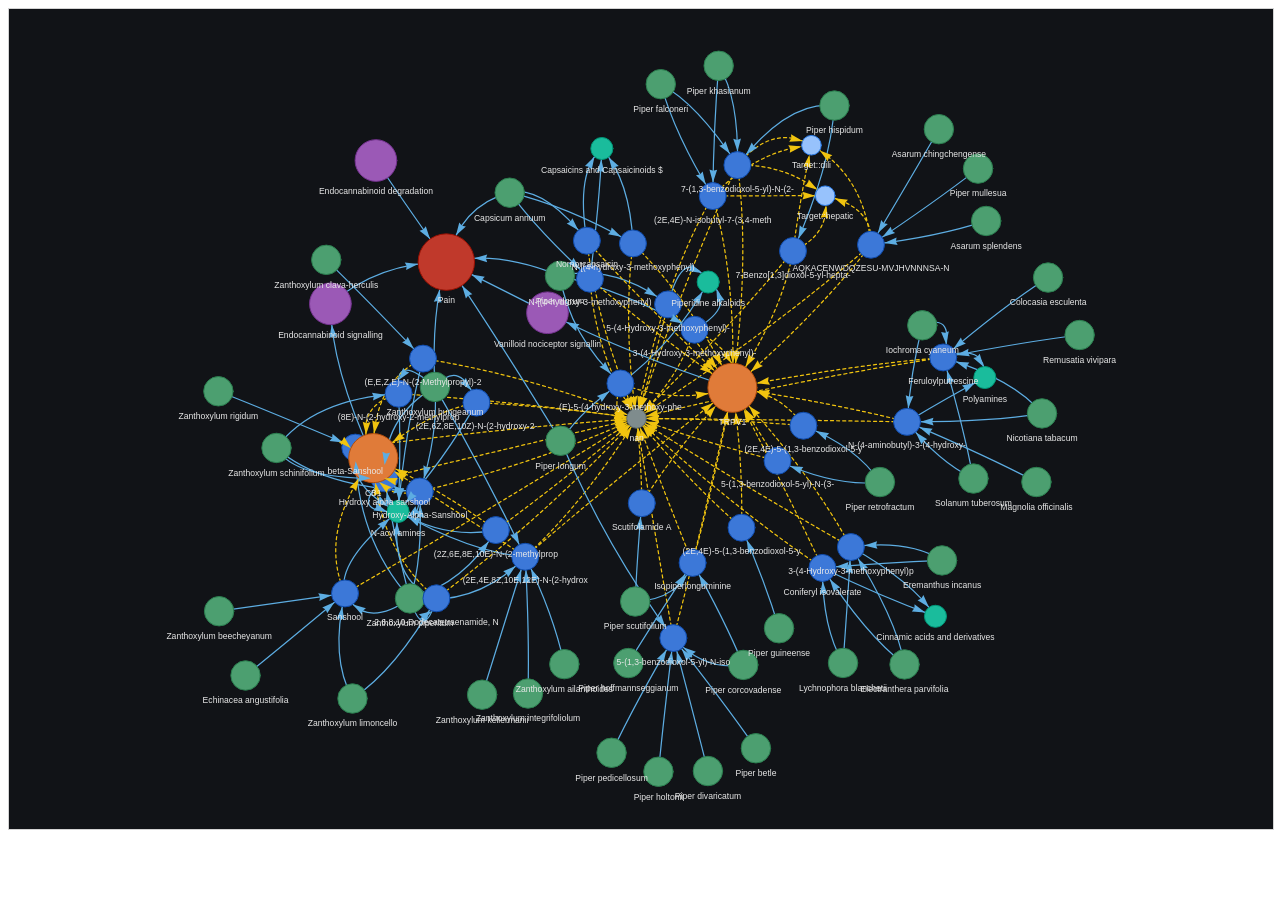
<file: results/knowledge_graph.html>
<html>
    <head>
        <meta charset="utf-8">
        
            <script src="lib/bindings/utils.js"></script>
            <link rel="stylesheet" href="lib/vis-9.1.2/vis-network.css" />
            <script src="lib/vis-9.1.2/vis-network.min.js"></script>
            
        
<center>
<h1></h1>
</center>

<!-- <link rel="stylesheet" href="../node_modules/vis/dist/vis.min.css" type="text/css" />
<script type="text/javascript" src="../node_modules/vis/dist/vis.js"> </script>-->


        <center>
          <h1></h1>
        </center>
        <style type="text/css">

             #mynetwork {
                 width: 100%;
                 height: 820px;
                 background-color: #111317;
                 border: 1px solid lightgray;
                 position: relative;
                 float: left;
             }

             

             

             
        </style>
    </head>


    <body>
        <div class="card" style="width: 100%">
            
            
            <div id="mynetwork" class="card-body"></div>
        </div>

        
        

        <script type="text/javascript">

              // initialize global variables.
              var edges;
              var nodes;
              var allNodes;
              var allEdges;
              var nodeColors;
              var originalNodes;
              var network;
              var container;
              var options, data;
              var filter = {
                  item : '',
                  property : '',
                  value : []
              };

              

              

              // This method is responsible for drawing the graph, returns the drawn network
              function drawGraph() {
                  var container = document.getElementById('mynetwork');

                  

                  // parsing and collecting nodes and edges from the python
                  nodes = new vis.DataSet([{"color": "#4C9F70", "font": {"color": "#e8e8e8"}, "id": "Plant::Zanthoxylum ailanthoides", "label": "Zanthoxylum ailanthoides", "shape": "dot", "size": 24, "title": "Plant: Zanthoxylum ailanthoides"}, {"color": "#3C78D8", "font": {"color": "#e8e8e8"}, "id": "Compound::NKGVHLXBCZYJLO-SNAWJCMRSA-N", "label": "Coniferyl isovalerate", "shape": "dot", "size": 22, "title": "Compound: Coniferyl isovalerate\\nscore=0.940\\ntier=plant_background\\nCOc1cc(/C=C/COC(=O)CC(C)C)ccc1O"}, {"color": "#4C9F70", "font": {"color": "#e8e8e8"}, "id": "Plant::Piper nigrum", "label": "Piper nigrum", "shape": "dot", "size": 24, "title": "Plant: Piper nigrum"}, {"color": "#4C9F70", "font": {"color": "#e8e8e8"}, "id": "Plant::Iochroma cyaneum", "label": "Iochroma cyaneum", "shape": "dot", "size": 24, "title": "Plant: Iochroma cyaneum"}, {"color": null, "font": {"color": "#e8e8e8"}, "id": "Target::dili", "label": "Target::dili", "shape": "dot", "size": 16, "title": ": Target::dili"}, {"color": "#4C9F70", "font": {"color": "#e8e8e8"}, "id": "Plant::Colocasia esculenta", "label": "Colocasia esculenta", "shape": "dot", "size": 24, "title": "Plant: Colocasia esculenta"}, {"color": "#3C78D8", "font": {"color": "#e8e8e8"}, "id": "Compound::VHTQQWCWSZHGTL-UHFFFAOYSA-N", "label": "5-(4-Hydroxy-3-methoxyphenyl)-", "shape": "dot", "size": 22, "title": "Compound: 5-(4-Hydroxy-3-methoxyphenyl)-1-piperidi\\nscore=0.951\\ntier=pain_seed\\nCOc1cc(CCC=CC(=O)N2CCCCC2)ccc1O"}, {"color": "#3C78D8", "font": {"color": "#e8e8e8"}, "id": "Compound::AQKACENWDQZESU-MVJHVNNNSA-N", "label": "AQKACENWDQZESU-MVJHVNNNSA-N", "shape": "dot", "size": 22, "title": "Compound: AQKACENWDQZESU-MVJHVNNNSA-N\\nscore=0.936\\ntier=pain_seed\\nCC(C)CNC(=O)/C=C\\C=C\\CCc1ccc2c(c1)OCO2"}, {"color": "#4C9F70", "font": {"color": "#e8e8e8"}, "id": "Plant::Zanthoxylum piperitum", "label": "Zanthoxylum piperitum", "shape": "dot", "size": 24, "title": "Plant: Zanthoxylum piperitum"}, {"color": "#C0392B", "font": {"color": "#e8e8e8"}, "id": "Disease::Pain", "label": "Pain", "shape": "dot", "size": 46, "title": "Disease: Pain"}, {"color": "#3C78D8", "font": {"color": "#e8e8e8"}, "id": "Compound::AQKACENWDQZESU-UHFFFAOYSA-N", "label": "7-(1,3-benzodioxol-5-yl)-N-(2-", "shape": "dot", "size": 22, "title": "Compound: 7-(1,3-benzodioxol-5-yl)-N-(2-methylprop\\nscore=0.936\\ntier=pain_seed\\nCC(C)CNC(=O)C=CC=CCCc1ccc2c(c1)OCO2"}, {"color": "#1ABC9C", "font": {"color": "#e8e8e8"}, "id": "ChemicalClass::Piperidine alkaloids", "label": "Piperidine alkaloids", "shape": "dot", "size": 18, "title": "ChemicalClass: Piperidine alkaloids"}, {"color": "#4C9F70", "font": {"color": "#e8e8e8"}, "id": "Plant::Zanthoxylum rigidum", "label": "Zanthoxylum rigidum", "shape": "dot", "size": 24, "title": "Plant: Zanthoxylum rigidum"}, {"color": "#4C9F70", "font": {"color": "#e8e8e8"}, "id": "Plant::Piper holtonii", "label": "Piper holtonii", "shape": "dot", "size": 24, "title": "Plant: Piper holtonii"}, {"color": "#1ABC9C", "font": {"color": "#e8e8e8"}, "id": "ChemicalClass::Capsaicins and Capsaicinoids $ Phenylalanine-derived alkaloids", "label": "Capsaicins and Capsaicinoids $", "shape": "dot", "size": 18, "title": "ChemicalClass: Capsaicins and Capsaicinoids $ Phenylalanine-derived alkaloids"}, {"color": "#3C78D8", "font": {"color": "#e8e8e8"}, "id": "Compound::AELCSTBSEIVBBX-HINGSUDXSA-N", "label": "(2E,4E)-5-(1,3-benzodioxol-5-y", "shape": "dot", "size": 22, "title": "Compound: (2E,4E)-5-(1,3-benzodioxol-5-yl)-N-[(2S)\\nscore=0.949\\ntier=pain_seed\\nCC[C@H](C)NC(=O)/C=C/C=C/c1ccc2c(c1)OCO2"}, {"color": "#3C78D8", "font": {"color": "#e8e8e8"}, "id": "Compound::USDFAFZPUOHPKV-UHFFFAOYSA-N", "label": "5-(1,3-benzodioxol-5-yl)-N-(3-", "shape": "dot", "size": 22, "title": "Compound: 5-(1,3-benzodioxol-5-yl)-N-(3-methylbuty\\nscore=0.935\\ntier=pain_seed\\nCC(C)CCNC(=O)C=CC=Cc1ccc2c(c1)OCO2"}, {"color": "#3C78D8", "font": {"color": "#e8e8e8"}, "id": "Compound::AQKACENWDQZESU-XYMCEGRYSA-N", "label": "7-Benzo[1,3]dioxol-5-yl-hepta-", "shape": "dot", "size": 22, "title": "Compound: 7-Benzo[1,3]dioxol-5-yl-hepta-2,4-dienoi\\nscore=0.936\\ntier=pain_seed\\nCC(C)CNC(=O)/C=C\\C=C/CCc1ccc2c(c1)OCO2"}, {"color": "#4C9F70", "font": {"color": "#e8e8e8"}, "id": "Plant::Zanthoxylum bungeanum", "label": "Zanthoxylum bungeanum", "shape": "dot", "size": 24, "title": "Plant: Zanthoxylum bungeanum"}, {"color": "#4C9F70", "font": {"color": "#e8e8e8"}, "id": "Plant::Solanum tuberosum", "label": "Solanum tuberosum", "shape": "dot", "size": 24, "title": "Plant: Solanum tuberosum"}, {"color": "#4C9F70", "font": {"color": "#e8e8e8"}, "id": "Plant::Piper hispidum", "label": "Piper hispidum", "shape": "dot", "size": 24, "title": "Plant: Piper hispidum"}, {"color": "#4C9F70", "font": {"color": "#e8e8e8"}, "id": "Plant::Capsicum annuum", "label": "Capsicum annuum", "shape": "dot", "size": 24, "title": "Plant: Capsicum annuum"}, {"color": "#3C78D8", "font": {"color": "#e8e8e8"}, "id": "Compound::SBXYHCVXUCYYJT-UMYNZBAMSA-N", "label": "beta-Sanshool", "shape": "dot", "size": 22, "title": "Compound: beta-Sanshool\\nscore=0.952\\ntier=pain_seed\\nC/C=C/C=C/C=C/CC/C=C/C(=O)NCC(C)C"}, {"color": "#7F8C8D", "font": {"color": "#e8e8e8"}, "id": "SafetyFlag::nan", "label": "nan", "shape": "dot", "size": 16, "title": "SafetyFlag: nan"}, {"color": "#3C78D8", "font": {"color": "#e8e8e8"}, "id": "Compound::SFUVCMKSYKHYLD-FNORWQNLSA-N", "label": "Feruloylputrescine", "shape": "dot", "size": 22, "title": "Compound: Feruloylputrescine\\nscore=0.969\\ntier=plant_background\\nCOc1cc(/C=C/C(=O)NCCCCN)ccc1O"}, {"color": "#3C78D8", "font": {"color": "#e8e8e8"}, "id": "Compound::VHTQQWCWSZHGTL-XBXARRHUSA-N", "label": "(E)-5-(4-hydroxy-3-methoxy-phe", "shape": "dot", "size": 22, "title": "Compound: (E)-5-(4-hydroxy-3-methoxy-phenyl)-1-(1-\\nscore=0.951\\ntier=pain_seed\\nCOc1cc(CC/C=C/C(=O)N2CCCCC2)ccc1O"}, {"color": "#4C9F70", "font": {"color": "#e8e8e8"}, "id": "Plant::Piper divaricatum", "label": "Piper divaricatum", "shape": "dot", "size": 24, "title": "Plant: Piper divaricatum"}, {"color": "#4C9F70", "font": {"color": "#e8e8e8"}, "id": "Plant::Lychnophora blanchetii", "label": "Lychnophora blanchetii", "shape": "dot", "size": 24, "title": "Plant: Lychnophora blanchetii"}, {"color": null, "font": {"color": "#e8e8e8"}, "id": "Target::hepatic", "label": "Target::hepatic", "shape": "dot", "size": 16, "title": ": Target::hepatic"}, {"color": "#9B59B6", "font": {"color": "#e8e8e8"}, "id": "Pathway::Endocannabinoid signalling", "label": "Endocannabinoid signalling", "shape": "dot", "size": 34, "title": "Pathway: Endocannabinoid signalling"}, {"color": "#3C78D8", "font": {"color": "#e8e8e8"}, "id": "Compound::WHAAPCGHVWVUEX-GLIMQPGKSA-N", "label": "Isopiperlonguminine", "shape": "dot", "size": 22, "title": "Compound: Isopiperlonguminine\\nscore=0.951\\ntier=pain_seed\\nCC(C)CNC(=O)/C=C\\C=C/c1ccc2c(c1)OCO2"}, {"color": "#3C78D8", "font": {"color": "#e8e8e8"}, "id": "Compound::LHFKHAVGGJJQFF-UEOYEZOQSA-N", "label": "Hydroxy-Alpha-Sanshool", "shape": "dot", "size": 22, "title": "Compound: Hydroxy-Alpha-Sanshool\\nscore=0.990\\ntier=pain_seed\\nC/C=C/C=C/C=C\\CC/C=C/C(=O)NCC(C)(C)O"}, {"color": "#3C78D8", "font": {"color": "#e8e8e8"}, "id": "Compound::SBXYHCVXUCYYJT-VJDFNWHISA-N", "label": "(2Z,6E,8E,10E)-N-(2-methylprop", "shape": "dot", "size": 22, "title": "Compound: (2Z,6E,8E,10E)-N-(2-methylpropyl)dodeca-\\nscore=0.952\\ntier=pain_seed\\nC/C=C/C=C/C=C/CC/C=C\\C(=O)NCC(C)C"}, {"color": "#4C9F70", "font": {"color": "#e8e8e8"}, "id": "Plant::Echinacea angustifolia", "label": "Echinacea angustifolia", "shape": "dot", "size": 24, "title": "Plant: Echinacea angustifolia"}, {"color": "#4C9F70", "font": {"color": "#e8e8e8"}, "id": "Plant::Zanthoxylum integrifoliolum", "label": "Zanthoxylum integrifoliolum", "shape": "dot", "size": 24, "title": "Plant: Zanthoxylum integrifoliolum"}, {"color": "#3C78D8", "font": {"color": "#e8e8e8"}, "id": "Compound::LHFKHAVGGJJQFF-UHFFFAOYSA-N", "label": "Hydroxy alpha sanshool", "shape": "dot", "size": 22, "title": "Compound: Hydroxy alpha sanshool\\nscore=0.990\\ntier=pain_seed\\nCC=CC=CC=CCCC=CC(=O)NCC(C)(C)O"}, {"color": "#9B59B6", "font": {"color": "#e8e8e8"}, "id": "Pathway::Vanilloid nociceptor signalling", "label": "Vanilloid nociceptor signallin", "shape": "dot", "size": 34, "title": "Pathway: Vanilloid nociceptor signalling"}, {"color": "#4C9F70", "font": {"color": "#e8e8e8"}, "id": "Plant::Piper guineense", "label": "Piper guineense", "shape": "dot", "size": 24, "title": "Plant: Piper guineense"}, {"color": "#4C9F70", "font": {"color": "#e8e8e8"}, "id": "Plant::Piper hoffmannseggianum", "label": "Piper hoffmannseggianum", "shape": "dot", "size": 24, "title": "Plant: Piper hoffmannseggianum"}, {"color": "#4C9F70", "font": {"color": "#e8e8e8"}, "id": "Plant::Piper mullesua", "label": "Piper mullesua", "shape": "dot", "size": 24, "title": "Plant: Piper mullesua"}, {"color": "#3C78D8", "font": {"color": "#e8e8e8"}, "id": "Compound::UTTHCQMKBGTYNK-UHFFFAOYSA-N", "label": "N-[(4-hydroxy-3-methoxyphenyl)", "shape": "dot", "size": 22, "title": "Compound: N-[(4-hydroxy-3-methoxyphenyl)methyl]-6-\\nscore=0.968\\ntier=pain_seed\\nCOc1cc(CNC(=O)CCC=CC(C)C)ccc1O"}, {"color": "#3C78D8", "font": {"color": "#e8e8e8"}, "id": "Compound::HSNHZGKSAZOEPE-UHFFFAOYSA-N", "label": "3-(4-Hydroxy-3-methoxyphenyl)-", "shape": "dot", "size": 22, "title": "Compound: 3-(4-Hydroxy-3-methoxyphenyl)-1-(piperid\\nscore=0.967\\ntier=pain_seed\\nCOc1cc(C=CC(=O)N2CCCCC2)ccc1O"}, {"color": "#3C78D8", "font": {"color": "#e8e8e8"}, "id": "Compound::SBXYHCVXUCYYJT-UEOYEZOQSA-N", "label": "Sanshool", "shape": "dot", "size": 22, "title": "Compound: Sanshool\\nscore=0.952\\ntier=pain_seed\\nC/C=C/C=C/C=C\\CC/C=C/C(=O)NCC(C)C"}, {"color": "#3C78D8", "font": {"color": "#e8e8e8"}, "id": "Compound::SBXYHCVXUCYYJT-UHFFFAOYSA-N", "label": "2,6,8,10-Dodecatetraenamide, N", "shape": "dot", "size": 22, "title": "Compound: 2,6,8,10-Dodecatetraenamide, N-(2-methyl\\nscore=0.952\\ntier=pain_seed\\nCC=CC=CC=CCCC=CC(=O)NCC(C)C"}, {"color": "#4C9F70", "font": {"color": "#e8e8e8"}, "id": "Plant::Zanthoxylum limoncello", "label": "Zanthoxylum limoncello", "shape": "dot", "size": 24, "title": "Plant: Zanthoxylum limoncello"}, {"color": "#4C9F70", "font": {"color": "#e8e8e8"}, "id": "Plant::Asarum splendens", "label": "Asarum splendens", "shape": "dot", "size": 24, "title": "Plant: Asarum splendens"}, {"color": "#4C9F70", "font": {"color": "#e8e8e8"}, "id": "Plant::Piper pedicellosum", "label": "Piper pedicellosum", "shape": "dot", "size": 24, "title": "Plant: Piper pedicellosum"}, {"color": "#4C9F70", "font": {"color": "#e8e8e8"}, "id": "Plant::Eremanthus incanus", "label": "Eremanthus incanus", "shape": "dot", "size": 24, "title": "Plant: Eremanthus incanus"}, {"color": "#4C9F70", "font": {"color": "#e8e8e8"}, "id": "Plant::Piper corcovadense", "label": "Piper corcovadense", "shape": "dot", "size": 24, "title": "Plant: Piper corcovadense"}, {"color": "#4C9F70", "font": {"color": "#e8e8e8"}, "id": "Plant::Asarum chingchengense", "label": "Asarum chingchengense", "shape": "dot", "size": 24, "title": "Plant: Asarum chingchengense"}, {"color": "#3C78D8", "font": {"color": "#e8e8e8"}, "id": "Compound::WHAAPCGHVWVUEX-UHFFFAOYSA-N", "label": "5-(1,3-benzodioxol-5-yl)-N-iso", "shape": "dot", "size": 22, "title": "Compound: 5-(1,3-benzodioxol-5-yl)-N-isobutyl-pent\\nscore=0.951\\ntier=pain_seed\\nCC(C)CNC(=O)C=CC=Cc1ccc2c(c1)OCO2"}, {"color": "#4C9F70", "font": {"color": "#e8e8e8"}, "id": "Plant::Electranthera parvifolia", "label": "Electranthera parvifolia", "shape": "dot", "size": 24, "title": "Plant: Electranthera parvifolia"}, {"color": "#1ABC9C", "font": {"color": "#e8e8e8"}, "id": "ChemicalClass::Cinnamic acids and derivatives", "label": "Cinnamic acids and derivatives", "shape": "dot", "size": 18, "title": "ChemicalClass: Cinnamic acids and derivatives"}, {"color": "#4C9F70", "font": {"color": "#e8e8e8"}, "id": "Plant::Nicotiana tabacum", "label": "Nicotiana tabacum", "shape": "dot", "size": 24, "title": "Plant: Nicotiana tabacum"}, {"color": "#4C9F70", "font": {"color": "#e8e8e8"}, "id": "Plant::Zanthoxylum beecheyanum", "label": "Zanthoxylum beecheyanum", "shape": "dot", "size": 24, "title": "Plant: Zanthoxylum beecheyanum"}, {"color": "#4C9F70", "font": {"color": "#e8e8e8"}, "id": "Plant::Magnolia officinalis", "label": "Magnolia officinalis", "shape": "dot", "size": 24, "title": "Plant: Magnolia officinalis"}, {"color": "#3C78D8", "font": {"color": "#e8e8e8"}, "id": "Compound::SBXYHCVXUCYYJT-JRNWQWJGSA-N", "label": "(E,E,Z,E)-N-(2-Methylpropyl)-2", "shape": "dot", "size": 22, "title": "Compound: (E,E,Z,E)-N-(2-Methylpropyl)-2,6,8,10-do\\nscore=0.952\\ntier=pain_seed\\nC\\C=C/C=C/C=C\\CC/C=C/C(=O)NCC(C)C"}, {"color": "#3C78D8", "font": {"color": "#e8e8e8"}, "id": "Compound::BHHBIFKHVGSQFJ-JDXPBYPHSA-N", "label": "(2E,4E,8Z,10E,12E)-N-(2-hydrox", "shape": "dot", "size": 22, "title": "Compound: (2E,4E,8Z,10E,12E)-N-(2-hydroxypropan-2-\\nscore=0.966\\ntier=pain_seed\\nC/C=C/C=C/C=C\\CC/C=C/C=C/C(=O)NC(C)(C)O"}, {"color": "#3C78D8", "font": {"color": "#e8e8e8"}, "id": "Compound::USDFAFZPUOHPKV-GGWOSOGESA-N", "label": "(2E,4E)-5-(1,3-benzodioxol-5-y", "shape": "dot", "size": 22, "title": "Compound: (2E,4E)-5-(1,3-benzodioxol-5-yl)-N-(3-me\\nscore=0.935\\ntier=pain_seed\\nCC(C)CCNC(=O)/C=C/C=C/c1ccc2c(c1)OCO2"}, {"color": "#3C78D8", "font": {"color": "#e8e8e8"}, "id": "Compound::UTNZMGHHFHHIAY-UHFFFAOYSA-N", "label": "N-[(4-hydroxy-3-methoxyphenyl)", "shape": "dot", "size": 22, "title": "Compound: N-[(4-hydroxy-3-methoxyphenyl)methyl]-7-\\nscore=0.982\\ntier=pain_seed\\nCOc1cc(CNC(=O)CCCC=CC(C)C)ccc1O"}, {"color": "#E07B39", "font": {"color": "#e8e8e8"}, "id": "Target::TRPV1", "label": "TRPV1", "shape": "dot", "size": 40, "title": "Target: TRPV1"}, {"color": "#3C78D8", "font": {"color": "#e8e8e8"}, "id": "Compound::LHFKHAVGGJJQFF-GUXLVXIJSA-N", "label": "(8E)-N-(2-hydroxy-2-methylprop", "shape": "dot", "size": 22, "title": "Compound: (8E)-N-(2-hydroxy-2-methylpropyl)dodeca-\\nscore=0.990\\ntier=pain_seed\\nCC=C/C=C/C=CCCC=CC(=O)NCC(C)(C)O"}, {"color": "#3C78D8", "font": {"color": "#e8e8e8"}, "id": "Compound::NKGVHLXBCZYJLO-UHFFFAOYSA-N", "label": "3-(4-Hydroxy-3-methoxyphenyl)p", "shape": "dot", "size": 22, "title": "Compound: 3-(4-Hydroxy-3-methoxyphenyl)prop-2-enyl\\nscore=0.940\\ntier=plant_background\\nCOc1cc(C=CCOC(=O)CC(C)C)ccc1O"}, {"color": "#1ABC9C", "font": {"color": "#e8e8e8"}, "id": "ChemicalClass::N-acyl amines", "label": "N-acyl amines", "shape": "dot", "size": 18, "title": "ChemicalClass: N-acyl amines"}, {"color": "#3C78D8", "font": {"color": "#e8e8e8"}, "id": "Compound::AQKACENWDQZESU-PBOULFJWSA-N", "label": "(2E,4E)-N-isobutyl-7-(3,4-meth", "shape": "dot", "size": 22, "title": "Compound: (2E,4E)-N-isobutyl-7-(3,4-methylenedioxy\\nscore=0.936\\ntier=pain_seed\\nCC(C)CNC(=O)/C=C/C=C/CCc1ccc2c(c1)OCO2"}, {"color": "#4C9F70", "font": {"color": "#e8e8e8"}, "id": "Plant::Zanthoxylum kellermanii", "label": "Zanthoxylum kellermanii", "shape": "dot", "size": 24, "title": "Plant: Zanthoxylum kellermanii"}, {"color": "#4C9F70", "font": {"color": "#e8e8e8"}, "id": "Plant::Piper retrofractum", "label": "Piper retrofractum", "shape": "dot", "size": 24, "title": "Plant: Piper retrofractum"}, {"color": "#4C9F70", "font": {"color": "#e8e8e8"}, "id": "Plant::Piper scutifolium", "label": "Piper scutifolium", "shape": "dot", "size": 24, "title": "Plant: Piper scutifolium"}, {"color": "#4C9F70", "font": {"color": "#e8e8e8"}, "id": "Plant::Zanthoxylum clava-herculis", "label": "Zanthoxylum clava-herculis", "shape": "dot", "size": 24, "title": "Plant: Zanthoxylum clava-herculis"}, {"color": "#4C9F70", "font": {"color": "#e8e8e8"}, "id": "Plant::Piper falconeri", "label": "Piper falconeri", "shape": "dot", "size": 24, "title": "Plant: Piper falconeri"}, {"color": "#3C78D8", "font": {"color": "#e8e8e8"}, "id": "Compound::UTTHCQMKBGTYNK-GQCTYLIASA-N", "label": "Nornorcapsaicin", "shape": "dot", "size": 22, "title": "Compound: Nornorcapsaicin\\nscore=0.968\\ntier=pain_seed\\nCOc1cc(CNC(=O)CC/C=C/C(C)C)ccc1O"}, {"color": "#3C78D8", "font": {"color": "#e8e8e8"}, "id": "Compound::SFUVCMKSYKHYLD-UHFFFAOYSA-N", "label": "N-(4-aminobutyl)-3-(4-hydroxy-", "shape": "dot", "size": 22, "title": "Compound: N-(4-aminobutyl)-3-(4-hydroxy-3-methoxyp\\nscore=0.969\\ntier=plant_background\\nCOc1cc(C=CC(=O)NCCCCN)ccc1O"}, {"color": "#4C9F70", "font": {"color": "#e8e8e8"}, "id": "Plant::Piper longum", "label": "Piper longum", "shape": "dot", "size": 24, "title": "Plant: Piper longum"}, {"color": "#1ABC9C", "font": {"color": "#e8e8e8"}, "id": "ChemicalClass::Polyamines", "label": "Polyamines", "shape": "dot", "size": 18, "title": "ChemicalClass: Polyamines"}, {"color": "#E07B39", "font": {"color": "#e8e8e8"}, "id": "Target::CB1", "label": "CB1", "shape": "dot", "size": 40, "title": "Target: CB1"}, {"color": "#4C9F70", "font": {"color": "#e8e8e8"}, "id": "Plant::Piper khasianum", "label": "Piper khasianum", "shape": "dot", "size": 24, "title": "Plant: Piper khasianum"}, {"color": "#4C9F70", "font": {"color": "#e8e8e8"}, "id": "Plant::Zanthoxylum schinifolium", "label": "Zanthoxylum schinifolium", "shape": "dot", "size": 24, "title": "Plant: Zanthoxylum schinifolium"}, {"color": "#4C9F70", "font": {"color": "#e8e8e8"}, "id": "Plant::Piper betle", "label": "Piper betle", "shape": "dot", "size": 24, "title": "Plant: Piper betle"}, {"color": "#4C9F70", "font": {"color": "#e8e8e8"}, "id": "Plant::Remusatia vivipara", "label": "Remusatia vivipara", "shape": "dot", "size": 24, "title": "Plant: Remusatia vivipara"}, {"color": "#9B59B6", "font": {"color": "#e8e8e8"}, "id": "Pathway::Endocannabinoid degradation", "label": "Endocannabinoid degradation", "shape": "dot", "size": 34, "title": "Pathway: Endocannabinoid degradation"}, {"color": "#3C78D8", "font": {"color": "#e8e8e8"}, "id": "Compound::LHFKHAVGGJJQFF-JRNWQWJGSA-N", "label": "(2E,6Z,8E,10Z)-N-(2-hydroxy-2-", "shape": "dot", "size": 22, "title": "Compound: (2E,6Z,8E,10Z)-N-(2-hydroxy-2-methylprop\\nscore=0.990\\ntier=pain_seed\\nC\\C=C/C=C/C=C\\CC/C=C/C(=O)NCC(C)(C)O"}, {"color": "#3C78D8", "font": {"color": "#e8e8e8"}, "id": "Compound::WHAAPCGHVWVUEX-CIIODKQPSA-N", "label": "Scutifolamide A", "shape": "dot", "size": 22, "title": "Compound: Scutifolamide A\\nscore=0.951\\ntier=pain_seed\\nCC(C)CNC(=O)/C=C/C=C\\c1ccc2c(c1)OCO2"}]);
                  edges = new vis.DataSet([{"arrows": "to", "color": "#5DADE2", "dashes": false, "from": "Plant::Zanthoxylum ailanthoides", "title": "CONTAINS [literature] doi:10.1016/S0031-9422(96)00683-8", "to": "Compound::BHHBIFKHVGSQFJ-JDXPBYPHSA-N", "width": 2}, {"arrows": "to", "color": "#F1C40F", "dashes": true, "from": "Compound::NKGVHLXBCZYJLO-SNAWJCMRSA-N", "title": "PREDICTED_ACTIVE [predicted] p=0.9824", "to": "Target::TRPV1", "width": 2}, {"arrows": "to", "color": "#5DADE2", "dashes": false, "from": "Compound::NKGVHLXBCZYJLO-SNAWJCMRSA-N", "title": "MEMBER_OF [literature]", "to": "ChemicalClass::Cinnamic acids and derivatives", "width": 2}, {"arrows": "to", "color": "#F1C40F", "dashes": true, "from": "Compound::NKGVHLXBCZYJLO-SNAWJCMRSA-N", "title": "HAS_FLAG [predicted]", "to": "SafetyFlag::nan", "width": 2}, {"arrows": "to", "color": "#5DADE2", "dashes": false, "from": "Plant::Piper nigrum", "title": "CONTAINS [literature] doi:10.1080/00021369.1981.10864574", "to": "Compound::HSNHZGKSAZOEPE-UHFFFAOYSA-N", "width": 2}, {"arrows": "to", "color": "#5DADE2", "dashes": false, "from": "Plant::Piper nigrum", "title": "CONTAINS [literature] doi:10.1016/J.BMCL.2013.01.118", "to": "Compound::VHTQQWCWSZHGTL-XBXARRHUSA-N", "width": 2}, {"arrows": "to", "color": "#5DADE2", "dashes": false, "from": "Plant::Piper nigrum", "title": "CONTAINS [literature] doi:10.1080/00021369.1981.10864574", "to": "Compound::VHTQQWCWSZHGTL-UHFFFAOYSA-N", "width": 2}, {"arrows": "to", "color": "#5DADE2", "dashes": false, "from": "Plant::Piper nigrum", "title": "TRADITIONALLY_USED_FOR [literature]", "to": "Disease::Pain", "width": 2}, {"arrows": "to", "color": "#5DADE2", "dashes": false, "from": "Plant::Iochroma cyaneum", "title": "CONTAINS [literature] doi:10.1016/0031-9422(90)85363-K", "to": "Compound::SFUVCMKSYKHYLD-UHFFFAOYSA-N", "width": 2}, {"arrows": "to", "color": "#5DADE2", "dashes": false, "from": "Plant::Iochroma cyaneum", "title": "CONTAINS [literature] doi:10.1016/0031-9422(80)85057-6", "to": "Compound::SFUVCMKSYKHYLD-FNORWQNLSA-N", "width": 2}, {"arrows": "to", "color": "#5DADE2", "dashes": false, "from": "Plant::Colocasia esculenta", "title": "CONTAINS [literature] doi:10.1016/0031-9422(80)85057-6", "to": "Compound::SFUVCMKSYKHYLD-FNORWQNLSA-N", "width": 2}, {"arrows": "to", "color": "#F1C40F", "dashes": true, "from": "Compound::VHTQQWCWSZHGTL-UHFFFAOYSA-N", "title": "PREDICTED_ACTIVE [predicted] p=0.9905", "to": "Target::TRPV1", "width": 2}, {"arrows": "to", "color": "#5DADE2", "dashes": false, "from": "Compound::VHTQQWCWSZHGTL-UHFFFAOYSA-N", "title": "MEMBER_OF [literature]", "to": "ChemicalClass::Piperidine alkaloids", "width": 2}, {"arrows": "to", "color": "#F1C40F", "dashes": true, "from": "Compound::VHTQQWCWSZHGTL-UHFFFAOYSA-N", "title": "HAS_FLAG [predicted]", "to": "SafetyFlag::nan", "width": 2}, {"arrows": "to", "color": "#F1C40F", "dashes": true, "from": "Compound::AQKACENWDQZESU-MVJHVNNNSA-N", "title": "PREDICTED_ACTIVE [predicted] p=0.9959", "to": "Target::TRPV1", "width": 2}, {"arrows": "to", "color": "#F1C40F", "dashes": true, "from": "Compound::AQKACENWDQZESU-MVJHVNNNSA-N", "title": "PREDICTED_ACTIVE [predicted] p=0.5219", "to": "Target::dili", "width": 2}, {"arrows": "to", "color": "#F1C40F", "dashes": true, "from": "Compound::AQKACENWDQZESU-MVJHVNNNSA-N", "title": "PREDICTED_ACTIVE [predicted] p=0.5219", "to": "Target::hepatic", "width": 2}, {"arrows": "to", "color": "#F1C40F", "dashes": true, "from": "Compound::AQKACENWDQZESU-MVJHVNNNSA-N", "title": "HAS_FLAG [predicted]", "to": "SafetyFlag::nan", "width": 2}, {"arrows": "to", "color": "#5DADE2", "dashes": false, "from": "Plant::Zanthoxylum piperitum", "title": "CONTAINS [literature] doi:10.1016/S0031-9422(96)00683-8", "to": "Compound::LHFKHAVGGJJQFF-UHFFFAOYSA-N", "width": 2}, {"arrows": "to", "color": "#5DADE2", "dashes": false, "from": "Plant::Zanthoxylum piperitum", "title": "CONTAINS [literature] doi:10.1007/S12272-001-1194-5", "to": "Compound::LHFKHAVGGJJQFF-UEOYEZOQSA-N", "width": 2}, {"arrows": "to", "color": "#5DADE2", "dashes": false, "from": "Plant::Zanthoxylum piperitum", "title": "CONTAINS [literature] doi:10.1016/S0031-9422(96)00683-8", "to": "Compound::BHHBIFKHVGSQFJ-JDXPBYPHSA-N", "width": 2}, {"arrows": "to", "color": "#5DADE2", "dashes": false, "from": "Plant::Zanthoxylum piperitum", "title": "CONTAINS [literature] doi:10.1248/YAKUSHI1947.116.12_911", "to": "Compound::SBXYHCVXUCYYJT-VJDFNWHISA-N", "width": 2}, {"arrows": "to", "color": "#5DADE2", "dashes": false, "from": "Plant::Zanthoxylum piperitum", "title": "CONTAINS [literature] doi:10.1002/JHRC.1240090712", "to": "Compound::SBXYHCVXUCYYJT-UMYNZBAMSA-N", "width": 2}, {"arrows": "to", "color": "#5DADE2", "dashes": false, "from": "Plant::Zanthoxylum piperitum", "title": "CONTAINS [literature] doi:10.1016/0031-9422(82)80128-3", "to": "Compound::SBXYHCVXUCYYJT-UEOYEZOQSA-N", "width": 2}, {"arrows": "to", "color": "#5DADE2", "dashes": false, "from": "Plant::Zanthoxylum piperitum", "title": "CONTAINS [literature] doi:10.1055/S-2001-11513", "to": "Compound::SBXYHCVXUCYYJT-UHFFFAOYSA-N", "width": 2}, {"arrows": "to", "color": "#F1C40F", "dashes": true, "from": "Compound::AQKACENWDQZESU-UHFFFAOYSA-N", "title": "PREDICTED_ACTIVE [predicted] p=0.9959", "to": "Target::TRPV1", "width": 2}, {"arrows": "to", "color": "#F1C40F", "dashes": true, "from": "Compound::AQKACENWDQZESU-UHFFFAOYSA-N", "title": "PREDICTED_ACTIVE [predicted] p=0.5219", "to": "Target::dili", "width": 2}, {"arrows": "to", "color": "#F1C40F", "dashes": true, "from": "Compound::AQKACENWDQZESU-UHFFFAOYSA-N", "title": "PREDICTED_ACTIVE [predicted] p=0.5219", "to": "Target::hepatic", "width": 2}, {"arrows": "to", "color": "#F1C40F", "dashes": true, "from": "Compound::AQKACENWDQZESU-UHFFFAOYSA-N", "title": "HAS_FLAG [predicted]", "to": "SafetyFlag::nan", "width": 2}, {"arrows": "to", "color": "#5DADE2", "dashes": false, "from": "Plant::Zanthoxylum rigidum", "title": "CONTAINS [literature] doi:10.1002/JHRC.1240090712", "to": "Compound::SBXYHCVXUCYYJT-UMYNZBAMSA-N", "width": 2}, {"arrows": "to", "color": "#5DADE2", "dashes": false, "from": "Plant::Piper holtonii", "title": "CONTAINS [literature] doi:10.1002/JAT.1311", "to": "Compound::WHAAPCGHVWVUEX-UHFFFAOYSA-N", "width": 2}, {"arrows": "to", "color": "#F1C40F", "dashes": true, "from": "Compound::AELCSTBSEIVBBX-HINGSUDXSA-N", "title": "PREDICTED_ACTIVE [predicted] p=0.9886", "to": "Target::TRPV1", "width": 2}, {"arrows": "to", "color": "#F1C40F", "dashes": true, "from": "Compound::AELCSTBSEIVBBX-HINGSUDXSA-N", "title": "HAS_FLAG [predicted]", "to": "SafetyFlag::nan", "width": 2}, {"arrows": "to", "color": "#F1C40F", "dashes": true, "from": "Compound::USDFAFZPUOHPKV-UHFFFAOYSA-N", "title": "PREDICTED_ACTIVE [predicted] p=0.9843", "to": "Target::TRPV1", "width": 2}, {"arrows": "to", "color": "#F1C40F", "dashes": true, "from": "Compound::USDFAFZPUOHPKV-UHFFFAOYSA-N", "title": "HAS_FLAG [predicted]", "to": "SafetyFlag::nan", "width": 2}, {"arrows": "to", "color": "#F1C40F", "dashes": true, "from": "Compound::AQKACENWDQZESU-XYMCEGRYSA-N", "title": "PREDICTED_ACTIVE [predicted] p=0.9959", "to": "Target::TRPV1", "width": 2}, {"arrows": "to", "color": "#F1C40F", "dashes": true, "from": "Compound::AQKACENWDQZESU-XYMCEGRYSA-N", "title": "PREDICTED_ACTIVE [predicted] p=0.5219", "to": "Target::dili", "width": 2}, {"arrows": "to", "color": "#F1C40F", "dashes": true, "from": "Compound::AQKACENWDQZESU-XYMCEGRYSA-N", "title": "PREDICTED_ACTIVE [predicted] p=0.5219", "to": "Target::hepatic", "width": 2}, {"arrows": "to", "color": "#F1C40F", "dashes": true, "from": "Compound::AQKACENWDQZESU-XYMCEGRYSA-N", "title": "HAS_FLAG [predicted]", "to": "SafetyFlag::nan", "width": 2}, {"arrows": "to", "color": "#5DADE2", "dashes": false, "from": "Plant::Zanthoxylum bungeanum", "title": "CONTAINS [literature] doi:10.1016/S0031-9422(96)00683-8", "to": "Compound::LHFKHAVGGJJQFF-UHFFFAOYSA-N", "width": 2}, {"arrows": "to", "color": "#5DADE2", "dashes": false, "from": "Plant::Zanthoxylum bungeanum", "title": "CONTAINS [literature] doi:10.1007/S12272-001-1194-5", "to": "Compound::LHFKHAVGGJJQFF-UEOYEZOQSA-N", "width": 2}, {"arrows": "to", "color": "#5DADE2", "dashes": false, "from": "Plant::Zanthoxylum bungeanum", "title": "CONTAINS [literature] doi:10.1007/S12272-001-1194-5", "to": "Compound::LHFKHAVGGJJQFF-JRNWQWJGSA-N", "width": 2}, {"arrows": "to", "color": "#5DADE2", "dashes": false, "from": "Plant::Zanthoxylum bungeanum", "title": "CONTAINS [literature] doi:10.1021/JF0728101", "to": "Compound::LHFKHAVGGJJQFF-GUXLVXIJSA-N", "width": 2}, {"arrows": "to", "color": "#5DADE2", "dashes": false, "from": "Plant::Zanthoxylum bungeanum", "title": "CONTAINS [literature] doi:10.1016/S0031-9422(96)00683-8", "to": "Compound::BHHBIFKHVGSQFJ-JDXPBYPHSA-N", "width": 2}, {"arrows": "to", "color": "#5DADE2", "dashes": false, "from": "Plant::Zanthoxylum bungeanum", "title": "TRADITIONALLY_USED_FOR [literature]", "to": "Disease::Pain", "width": 2}, {"arrows": "to", "color": "#5DADE2", "dashes": false, "from": "Plant::Solanum tuberosum", "title": "CONTAINS [literature] doi:10.1016/0031-9422(90)85363-K", "to": "Compound::SFUVCMKSYKHYLD-UHFFFAOYSA-N", "width": 2}, {"arrows": "to", "color": "#5DADE2", "dashes": false, "from": "Plant::Solanum tuberosum", "title": "CONTAINS [literature] doi:10.1016/0031-9422(80)85057-6", "to": "Compound::SFUVCMKSYKHYLD-FNORWQNLSA-N", "width": 2}, {"arrows": "to", "color": "#5DADE2", "dashes": false, "from": "Plant::Piper hispidum", "title": "CONTAINS [literature] doi:10.1016/S0031-9422(00)00226-0", "to": "Compound::AQKACENWDQZESU-UHFFFAOYSA-N", "width": 2}, {"arrows": "to", "color": "#5DADE2", "dashes": false, "from": "Plant::Piper hispidum", "title": "CONTAINS [literature] doi:10.1016/S0031-9422(00)00226-0", "to": "Compound::AQKACENWDQZESU-XYMCEGRYSA-N", "width": 2}, {"arrows": "to", "color": "#5DADE2", "dashes": false, "from": "Plant::Capsicum annuum", "title": "CONTAINS [literature] doi:10.1007/S10600-011-9813-8", "to": "Compound::UTNZMGHHFHHIAY-UHFFFAOYSA-N", "width": 2}, {"arrows": "to", "color": "#5DADE2", "dashes": false, "from": "Plant::Capsicum annuum", "title": "CONTAINS [literature] doi:10.1007/S10600-011-9813-8", "to": "Compound::UTTHCQMKBGTYNK-UHFFFAOYSA-N", "width": 2}, {"arrows": "to", "color": "#5DADE2", "dashes": false, "from": "Plant::Capsicum annuum", "title": "CONTAINS [literature] doi:10.1007/S10600-011-9813-8", "to": "Compound::UTTHCQMKBGTYNK-GQCTYLIASA-N", "width": 2}, {"arrows": "to", "color": "#5DADE2", "dashes": false, "from": "Plant::Capsicum annuum", "title": "TRADITIONALLY_USED_FOR [literature]", "to": "Disease::Pain", "width": 2}, {"arrows": "to", "color": "#F1C40F", "dashes": true, "from": "Compound::SBXYHCVXUCYYJT-UMYNZBAMSA-N", "title": "PREDICTED_ACTIVE [predicted] p=0.9569", "to": "Target::CB1", "width": 2}, {"arrows": "to", "color": "#5DADE2", "dashes": false, "from": "Compound::SBXYHCVXUCYYJT-UMYNZBAMSA-N", "title": "MEMBER_OF [literature]", "to": "ChemicalClass::N-acyl amines", "width": 2}, {"arrows": "to", "color": "#F1C40F", "dashes": true, "from": "Compound::SBXYHCVXUCYYJT-UMYNZBAMSA-N", "title": "HAS_FLAG [predicted]", "to": "SafetyFlag::nan", "width": 2}, {"arrows": "to", "color": "#F1C40F", "dashes": true, "from": "Compound::SFUVCMKSYKHYLD-FNORWQNLSA-N", "title": "PREDICTED_ACTIVE [predicted] p=0.9725", "to": "Target::TRPV1", "width": 2}, {"arrows": "to", "color": "#5DADE2", "dashes": false, "from": "Compound::SFUVCMKSYKHYLD-FNORWQNLSA-N", "title": "MEMBER_OF [literature]", "to": "ChemicalClass::Polyamines", "width": 2}, {"arrows": "to", "color": "#F1C40F", "dashes": true, "from": "Compound::SFUVCMKSYKHYLD-FNORWQNLSA-N", "title": "HAS_FLAG [predicted]", "to": "SafetyFlag::nan", "width": 2}, {"arrows": "to", "color": "#F1C40F", "dashes": true, "from": "Compound::VHTQQWCWSZHGTL-XBXARRHUSA-N", "title": "PREDICTED_ACTIVE [predicted] p=0.9905", "to": "Target::TRPV1", "width": 2}, {"arrows": "to", "color": "#5DADE2", "dashes": false, "from": "Compound::VHTQQWCWSZHGTL-XBXARRHUSA-N", "title": "MEMBER_OF [literature]", "to": "ChemicalClass::Piperidine alkaloids", "width": 2}, {"arrows": "to", "color": "#F1C40F", "dashes": true, "from": "Compound::VHTQQWCWSZHGTL-XBXARRHUSA-N", "title": "HAS_FLAG [predicted]", "to": "SafetyFlag::nan", "width": 2}, {"arrows": "to", "color": "#5DADE2", "dashes": false, "from": "Plant::Piper divaricatum", "title": "CONTAINS [literature] doi:10.1002/JAT.1311", "to": "Compound::WHAAPCGHVWVUEX-UHFFFAOYSA-N", "width": 2}, {"arrows": "to", "color": "#5DADE2", "dashes": false, "from": "Plant::Lychnophora blanchetii", "title": "CONTAINS [literature] doi:10.1002/CBER.19771100209", "to": "Compound::NKGVHLXBCZYJLO-UHFFFAOYSA-N", "width": 2}, {"arrows": "to", "color": "#5DADE2", "dashes": false, "from": "Plant::Lychnophora blanchetii", "title": "CONTAINS [literature] doi:10.1002/CBER.19771100209", "to": "Compound::NKGVHLXBCZYJLO-SNAWJCMRSA-N", "width": 2}, {"arrows": "to", "color": "#5DADE2", "dashes": false, "from": "Pathway::Endocannabinoid signalling", "title": "MODULATES [literature]", "to": "Disease::Pain", "width": 2}, {"arrows": "to", "color": "#F1C40F", "dashes": true, "from": "Compound::WHAAPCGHVWVUEX-GLIMQPGKSA-N", "title": "PREDICTED_ACTIVE [predicted] p=0.9997", "to": "Target::TRPV1", "width": 2}, {"arrows": "to", "color": "#F1C40F", "dashes": true, "from": "Compound::WHAAPCGHVWVUEX-GLIMQPGKSA-N", "title": "HAS_FLAG [predicted]", "to": "SafetyFlag::nan", "width": 2}, {"arrows": "to", "color": "#F1C40F", "dashes": true, "from": "Compound::LHFKHAVGGJJQFF-UEOYEZOQSA-N", "title": "PREDICTED_ACTIVE [predicted] p=0.9913", "to": "Target::CB1", "width": 2}, {"arrows": "to", "color": "#5DADE2", "dashes": false, "from": "Compound::LHFKHAVGGJJQFF-UEOYEZOQSA-N", "title": "MEMBER_OF [literature]", "to": "ChemicalClass::N-acyl amines", "width": 2}, {"arrows": "to", "color": "#F1C40F", "dashes": true, "from": "Compound::LHFKHAVGGJJQFF-UEOYEZOQSA-N", "title": "HAS_FLAG [predicted]", "to": "SafetyFlag::nan", "width": 2}, {"arrows": "to", "color": "#F1C40F", "dashes": true, "from": "Compound::SBXYHCVXUCYYJT-VJDFNWHISA-N", "title": "PREDICTED_ACTIVE [predicted] p=0.9569", "to": "Target::CB1", "width": 2}, {"arrows": "to", "color": "#5DADE2", "dashes": false, "from": "Compound::SBXYHCVXUCYYJT-VJDFNWHISA-N", "title": "MEMBER_OF [literature]", "to": "ChemicalClass::N-acyl amines", "width": 2}, {"arrows": "to", "color": "#F1C40F", "dashes": true, "from": "Compound::SBXYHCVXUCYYJT-VJDFNWHISA-N", "title": "HAS_FLAG [predicted]", "to": "SafetyFlag::nan", "width": 2}, {"arrows": "to", "color": "#5DADE2", "dashes": false, "from": "Plant::Echinacea angustifolia", "title": "CONTAINS [literature] doi:10.1016/0031-9422(82)80128-3", "to": "Compound::SBXYHCVXUCYYJT-UEOYEZOQSA-N", "width": 2}, {"arrows": "to", "color": "#5DADE2", "dashes": false, "from": "Plant::Zanthoxylum integrifoliolum", "title": "CONTAINS [literature] doi:10.1016/S0031-9422(96)00683-8", "to": "Compound::BHHBIFKHVGSQFJ-JDXPBYPHSA-N", "width": 2}, {"arrows": "to", "color": "#F1C40F", "dashes": true, "from": "Compound::LHFKHAVGGJJQFF-UHFFFAOYSA-N", "title": "PREDICTED_ACTIVE [predicted] p=0.9913", "to": "Target::CB1", "width": 2}, {"arrows": "to", "color": "#5DADE2", "dashes": false, "from": "Compound::LHFKHAVGGJJQFF-UHFFFAOYSA-N", "title": "MEMBER_OF [literature]", "to": "ChemicalClass::N-acyl amines", "width": 2}, {"arrows": "to", "color": "#F1C40F", "dashes": true, "from": "Compound::LHFKHAVGGJJQFF-UHFFFAOYSA-N", "title": "HAS_FLAG [predicted]", "to": "SafetyFlag::nan", "width": 2}, {"arrows": "to", "color": "#5DADE2", "dashes": false, "from": "Pathway::Vanilloid nociceptor signalling", "title": "MODULATES [literature]", "to": "Disease::Pain", "width": 2}, {"arrows": "to", "color": "#5DADE2", "dashes": false, "from": "Plant::Piper guineense", "title": "CONTAINS [literature] doi:10.1039/P19740002195", "to": "Compound::AELCSTBSEIVBBX-HINGSUDXSA-N", "width": 2}, {"arrows": "to", "color": "#5DADE2", "dashes": false, "from": "Plant::Piper hoffmannseggianum", "title": "CONTAINS [literature] doi:10.1016/0031-9422(81)80027-1", "to": "Compound::WHAAPCGHVWVUEX-GLIMQPGKSA-N", "width": 2}, {"arrows": "to", "color": "#5DADE2", "dashes": false, "from": "Plant::Piper mullesua", "title": "CONTAINS [literature] doi:10.1016/0031-9422(91)80113-F", "to": "Compound::AQKACENWDQZESU-MVJHVNNNSA-N", "width": 2}, {"arrows": "to", "color": "#F1C40F", "dashes": true, "from": "Compound::UTTHCQMKBGTYNK-UHFFFAOYSA-N", "title": "PREDICTED_ACTIVE [predicted] p=1.0", "to": "Target::TRPV1", "width": 2}, {"arrows": "to", "color": "#5DADE2", "dashes": false, "from": "Compound::UTTHCQMKBGTYNK-UHFFFAOYSA-N", "title": "MEMBER_OF [literature]", "to": "ChemicalClass::Capsaicins and Capsaicinoids $ Phenylalanine-derived alkaloids", "width": 2}, {"arrows": "to", "color": "#F1C40F", "dashes": true, "from": "Compound::UTTHCQMKBGTYNK-UHFFFAOYSA-N", "title": "HAS_FLAG [predicted]", "to": "SafetyFlag::nan", "width": 2}, {"arrows": "to", "color": "#F1C40F", "dashes": true, "from": "Compound::HSNHZGKSAZOEPE-UHFFFAOYSA-N", "title": "PREDICTED_ACTIVE [predicted] p=0.9998", "to": "Target::TRPV1", "width": 2}, {"arrows": "to", "color": "#5DADE2", "dashes": false, "from": "Compound::HSNHZGKSAZOEPE-UHFFFAOYSA-N", "title": "MEMBER_OF [literature]", "to": "ChemicalClass::Piperidine alkaloids", "width": 2}, {"arrows": "to", "color": "#F1C40F", "dashes": true, "from": "Compound::HSNHZGKSAZOEPE-UHFFFAOYSA-N", "title": "HAS_FLAG [predicted]", "to": "SafetyFlag::nan", "width": 2}, {"arrows": "to", "color": "#F1C40F", "dashes": true, "from": "Compound::SBXYHCVXUCYYJT-UEOYEZOQSA-N", "title": "PREDICTED_ACTIVE [predicted] p=0.9569", "to": "Target::CB1", "width": 2}, {"arrows": "to", "color": "#5DADE2", "dashes": false, "from": "Compound::SBXYHCVXUCYYJT-UEOYEZOQSA-N", "title": "MEMBER_OF [literature]", "to": "ChemicalClass::N-acyl amines", "width": 2}, {"arrows": "to", "color": "#F1C40F", "dashes": true, "from": "Compound::SBXYHCVXUCYYJT-UEOYEZOQSA-N", "title": "HAS_FLAG [predicted]", "to": "SafetyFlag::nan", "width": 2}, {"arrows": "to", "color": "#F1C40F", "dashes": true, "from": "Compound::SBXYHCVXUCYYJT-UHFFFAOYSA-N", "title": "PREDICTED_ACTIVE [predicted] p=0.9569", "to": "Target::CB1", "width": 2}, {"arrows": "to", "color": "#5DADE2", "dashes": false, "from": "Compound::SBXYHCVXUCYYJT-UHFFFAOYSA-N", "title": "MEMBER_OF [literature]", "to": "ChemicalClass::N-acyl amines", "width": 2}, {"arrows": "to", "color": "#F1C40F", "dashes": true, "from": "Compound::SBXYHCVXUCYYJT-UHFFFAOYSA-N", "title": "HAS_FLAG [predicted]", "to": "SafetyFlag::nan", "width": 2}, {"arrows": "to", "color": "#5DADE2", "dashes": false, "from": "Plant::Zanthoxylum limoncello", "title": "CONTAINS [literature] doi:10.1016/0031-9422(82)80128-3", "to": "Compound::SBXYHCVXUCYYJT-UEOYEZOQSA-N", "width": 2}, {"arrows": "to", "color": "#5DADE2", "dashes": false, "from": "Plant::Zanthoxylum limoncello", "title": "CONTAINS [literature] doi:10.1055/S-2001-11513", "to": "Compound::SBXYHCVXUCYYJT-UHFFFAOYSA-N", "width": 2}, {"arrows": "to", "color": "#5DADE2", "dashes": false, "from": "Plant::Asarum splendens", "title": "CONTAINS [literature] doi:10.1016/0031-9422(91)80113-F", "to": "Compound::AQKACENWDQZESU-MVJHVNNNSA-N", "width": 2}, {"arrows": "to", "color": "#5DADE2", "dashes": false, "from": "Plant::Piper pedicellosum", "title": "CONTAINS [literature] doi:10.1002/JAT.1311", "to": "Compound::WHAAPCGHVWVUEX-UHFFFAOYSA-N", "width": 2}, {"arrows": "to", "color": "#5DADE2", "dashes": false, "from": "Plant::Eremanthus incanus", "title": "CONTAINS [literature] doi:10.1002/CBER.19771100209", "to": "Compound::NKGVHLXBCZYJLO-UHFFFAOYSA-N", "width": 2}, {"arrows": "to", "color": "#5DADE2", "dashes": false, "from": "Plant::Eremanthus incanus", "title": "CONTAINS [literature] doi:10.1002/CBER.19771100209", "to": "Compound::NKGVHLXBCZYJLO-SNAWJCMRSA-N", "width": 2}, {"arrows": "to", "color": "#5DADE2", "dashes": false, "from": "Plant::Piper corcovadense", "title": "CONTAINS [literature] doi:10.1002/JAT.1311", "to": "Compound::WHAAPCGHVWVUEX-UHFFFAOYSA-N", "width": 2}, {"arrows": "to", "color": "#5DADE2", "dashes": false, "from": "Plant::Piper corcovadense", "title": "CONTAINS [literature] doi:10.1016/0031-9422(81)80027-1", "to": "Compound::WHAAPCGHVWVUEX-GLIMQPGKSA-N", "width": 2}, {"arrows": "to", "color": "#5DADE2", "dashes": false, "from": "Plant::Asarum chingchengense", "title": "CONTAINS [literature] doi:10.1016/0031-9422(91)80113-F", "to": "Compound::AQKACENWDQZESU-MVJHVNNNSA-N", "width": 2}, {"arrows": "to", "color": "#F1C40F", "dashes": true, "from": "Compound::WHAAPCGHVWVUEX-UHFFFAOYSA-N", "title": "PREDICTED_ACTIVE [predicted] p=0.9997", "to": "Target::TRPV1", "width": 2}, {"arrows": "to", "color": "#F1C40F", "dashes": true, "from": "Compound::WHAAPCGHVWVUEX-UHFFFAOYSA-N", "title": "HAS_FLAG [predicted]", "to": "SafetyFlag::nan", "width": 2}, {"arrows": "to", "color": "#5DADE2", "dashes": false, "from": "Plant::Electranthera parvifolia", "title": "CONTAINS [literature] doi:10.1002/CBER.19771100209", "to": "Compound::NKGVHLXBCZYJLO-UHFFFAOYSA-N", "width": 2}, {"arrows": "to", "color": "#5DADE2", "dashes": false, "from": "Plant::Electranthera parvifolia", "title": "CONTAINS [literature] doi:10.1002/CBER.19771100209", "to": "Compound::NKGVHLXBCZYJLO-SNAWJCMRSA-N", "width": 2}, {"arrows": "to", "color": "#5DADE2", "dashes": false, "from": "Plant::Nicotiana tabacum", "title": "CONTAINS [literature] doi:10.1016/0031-9422(90)85363-K", "to": "Compound::SFUVCMKSYKHYLD-UHFFFAOYSA-N", "width": 2}, {"arrows": "to", "color": "#5DADE2", "dashes": false, "from": "Plant::Nicotiana tabacum", "title": "CONTAINS [literature] doi:10.1016/0031-9422(80)85057-6", "to": "Compound::SFUVCMKSYKHYLD-FNORWQNLSA-N", "width": 2}, {"arrows": "to", "color": "#5DADE2", "dashes": false, "from": "Plant::Zanthoxylum beecheyanum", "title": "CONTAINS [literature] doi:10.1016/0031-9422(82)80128-3", "to": "Compound::SBXYHCVXUCYYJT-UEOYEZOQSA-N", "width": 2}, {"arrows": "to", "color": "#5DADE2", "dashes": false, "from": "Plant::Magnolia officinalis", "title": "CONTAINS [literature] doi:10.1016/0031-9422(90)85363-K", "to": "Compound::SFUVCMKSYKHYLD-UHFFFAOYSA-N", "width": 2}, {"arrows": "to", "color": "#F1C40F", "dashes": true, "from": "Compound::SBXYHCVXUCYYJT-JRNWQWJGSA-N", "title": "PREDICTED_ACTIVE [predicted] p=0.9569", "to": "Target::CB1", "width": 2}, {"arrows": "to", "color": "#5DADE2", "dashes": false, "from": "Compound::SBXYHCVXUCYYJT-JRNWQWJGSA-N", "title": "MEMBER_OF [literature]", "to": "ChemicalClass::N-acyl amines", "width": 2}, {"arrows": "to", "color": "#F1C40F", "dashes": true, "from": "Compound::SBXYHCVXUCYYJT-JRNWQWJGSA-N", "title": "HAS_FLAG [predicted]", "to": "SafetyFlag::nan", "width": 2}, {"arrows": "to", "color": "#F1C40F", "dashes": true, "from": "Compound::BHHBIFKHVGSQFJ-JDXPBYPHSA-N", "title": "PREDICTED_ACTIVE [predicted] p=0.9846", "to": "Target::CB1", "width": 2}, {"arrows": "to", "color": "#F1C40F", "dashes": true, "from": "Compound::BHHBIFKHVGSQFJ-JDXPBYPHSA-N", "title": "PREDICTED_ACTIVE [predicted] p=0.7015", "to": "Target::TRPV1", "width": 2}, {"arrows": "to", "color": "#5DADE2", "dashes": false, "from": "Compound::BHHBIFKHVGSQFJ-JDXPBYPHSA-N", "title": "MEMBER_OF [literature]", "to": "ChemicalClass::N-acyl amines", "width": 2}, {"arrows": "to", "color": "#F1C40F", "dashes": true, "from": "Compound::BHHBIFKHVGSQFJ-JDXPBYPHSA-N", "title": "HAS_FLAG [predicted]", "to": "SafetyFlag::nan", "width": 2}, {"arrows": "to", "color": "#F1C40F", "dashes": true, "from": "Compound::USDFAFZPUOHPKV-GGWOSOGESA-N", "title": "PREDICTED_ACTIVE [predicted] p=0.9843", "to": "Target::TRPV1", "width": 2}, {"arrows": "to", "color": "#F1C40F", "dashes": true, "from": "Compound::USDFAFZPUOHPKV-GGWOSOGESA-N", "title": "HAS_FLAG [predicted]", "to": "SafetyFlag::nan", "width": 2}, {"arrows": "to", "color": "#F1C40F", "dashes": true, "from": "Compound::UTNZMGHHFHHIAY-UHFFFAOYSA-N", "title": "PREDICTED_ACTIVE [predicted] p=1.0", "to": "Target::TRPV1", "width": 2}, {"arrows": "to", "color": "#5DADE2", "dashes": false, "from": "Compound::UTNZMGHHFHHIAY-UHFFFAOYSA-N", "title": "MEMBER_OF [literature]", "to": "ChemicalClass::Capsaicins and Capsaicinoids $ Phenylalanine-derived alkaloids", "width": 2}, {"arrows": "to", "color": "#F1C40F", "dashes": true, "from": "Compound::UTNZMGHHFHHIAY-UHFFFAOYSA-N", "title": "HAS_FLAG [predicted]", "to": "SafetyFlag::nan", "width": 2}, {"arrows": "to", "color": "#5DADE2", "dashes": false, "from": "Target::TRPV1", "title": "INVOLVED_IN [literature]", "to": "Pathway::Vanilloid nociceptor signalling", "width": 2}, {"arrows": "to", "color": "#F1C40F", "dashes": true, "from": "Compound::LHFKHAVGGJJQFF-GUXLVXIJSA-N", "title": "PREDICTED_ACTIVE [predicted] p=0.9913", "to": "Target::CB1", "width": 2}, {"arrows": "to", "color": "#5DADE2", "dashes": false, "from": "Compound::LHFKHAVGGJJQFF-GUXLVXIJSA-N", "title": "MEMBER_OF [literature]", "to": "ChemicalClass::N-acyl amines", "width": 2}, {"arrows": "to", "color": "#F1C40F", "dashes": true, "from": "Compound::LHFKHAVGGJJQFF-GUXLVXIJSA-N", "title": "HAS_FLAG [predicted]", "to": "SafetyFlag::nan", "width": 2}, {"arrows": "to", "color": "#F1C40F", "dashes": true, "from": "Compound::NKGVHLXBCZYJLO-UHFFFAOYSA-N", "title": "PREDICTED_ACTIVE [predicted] p=0.9824", "to": "Target::TRPV1", "width": 2}, {"arrows": "to", "color": "#5DADE2", "dashes": false, "from": "Compound::NKGVHLXBCZYJLO-UHFFFAOYSA-N", "title": "MEMBER_OF [literature]", "to": "ChemicalClass::Cinnamic acids and derivatives", "width": 2}, {"arrows": "to", "color": "#F1C40F", "dashes": true, "from": "Compound::NKGVHLXBCZYJLO-UHFFFAOYSA-N", "title": "HAS_FLAG [predicted]", "to": "SafetyFlag::nan", "width": 2}, {"arrows": "to", "color": "#F1C40F", "dashes": true, "from": "Compound::AQKACENWDQZESU-PBOULFJWSA-N", "title": "PREDICTED_ACTIVE [predicted] p=0.9959", "to": "Target::TRPV1", "width": 2}, {"arrows": "to", "color": "#F1C40F", "dashes": true, "from": "Compound::AQKACENWDQZESU-PBOULFJWSA-N", "title": "PREDICTED_ACTIVE [predicted] p=0.5219", "to": "Target::dili", "width": 2}, {"arrows": "to", "color": "#F1C40F", "dashes": true, "from": "Compound::AQKACENWDQZESU-PBOULFJWSA-N", "title": "PREDICTED_ACTIVE [predicted] p=0.5219", "to": "Target::hepatic", "width": 2}, {"arrows": "to", "color": "#F1C40F", "dashes": true, "from": "Compound::AQKACENWDQZESU-PBOULFJWSA-N", "title": "HAS_FLAG [predicted]", "to": "SafetyFlag::nan", "width": 2}, {"arrows": "to", "color": "#5DADE2", "dashes": false, "from": "Plant::Zanthoxylum kellermanii", "title": "CONTAINS [literature] doi:10.1016/S0031-9422(96)00683-8", "to": "Compound::BHHBIFKHVGSQFJ-JDXPBYPHSA-N", "width": 2}, {"arrows": "to", "color": "#5DADE2", "dashes": false, "from": "Plant::Piper retrofractum", "title": "CONTAINS [literature] doi:10.1016/J.BMC.2009.08.050", "to": "Compound::USDFAFZPUOHPKV-UHFFFAOYSA-N", "width": 2}, {"arrows": "to", "color": "#5DADE2", "dashes": false, "from": "Plant::Piper retrofractum", "title": "CONTAINS [literature] doi:10.1016/J.BMC.2009.08.050", "to": "Compound::USDFAFZPUOHPKV-GGWOSOGESA-N", "width": 2}, {"arrows": "to", "color": "#5DADE2", "dashes": false, "from": "Plant::Piper scutifolium", "title": "CONTAINS [literature] doi:10.1016/0031-9422(81)80027-1", "to": "Compound::WHAAPCGHVWVUEX-GLIMQPGKSA-N", "width": 2}, {"arrows": "to", "color": "#5DADE2", "dashes": false, "from": "Plant::Piper scutifolium", "title": "CONTAINS [literature] doi:10.1021/NP070347G", "to": "Compound::WHAAPCGHVWVUEX-CIIODKQPSA-N", "width": 2}, {"arrows": "to", "color": "#5DADE2", "dashes": false, "from": "Plant::Zanthoxylum clava-herculis", "title": "CONTAINS [literature] doi:10.1021/NP50044A027", "to": "Compound::SBXYHCVXUCYYJT-JRNWQWJGSA-N", "width": 2}, {"arrows": "to", "color": "#5DADE2", "dashes": false, "from": "Plant::Piper falconeri", "title": "CONTAINS [literature] doi:10.1016/S0031-9422(00)00226-0", "to": "Compound::AQKACENWDQZESU-UHFFFAOYSA-N", "width": 2}, {"arrows": "to", "color": "#5DADE2", "dashes": false, "from": "Plant::Piper falconeri", "title": "CONTAINS [literature] doi:10.1016/S0031-9422(00)95012-X", "to": "Compound::AQKACENWDQZESU-PBOULFJWSA-N", "width": 2}, {"arrows": "to", "color": "#F1C40F", "dashes": true, "from": "Compound::UTTHCQMKBGTYNK-GQCTYLIASA-N", "title": "PREDICTED_ACTIVE [predicted] p=1.0", "to": "Target::TRPV1", "width": 2}, {"arrows": "to", "color": "#5DADE2", "dashes": false, "from": "Compound::UTTHCQMKBGTYNK-GQCTYLIASA-N", "title": "MEMBER_OF [literature]", "to": "ChemicalClass::Capsaicins and Capsaicinoids $ Phenylalanine-derived alkaloids", "width": 2}, {"arrows": "to", "color": "#F1C40F", "dashes": true, "from": "Compound::UTTHCQMKBGTYNK-GQCTYLIASA-N", "title": "HAS_FLAG [predicted]", "to": "SafetyFlag::nan", "width": 2}, {"arrows": "to", "color": "#F1C40F", "dashes": true, "from": "Compound::SFUVCMKSYKHYLD-UHFFFAOYSA-N", "title": "PREDICTED_ACTIVE [predicted] p=0.9725", "to": "Target::TRPV1", "width": 2}, {"arrows": "to", "color": "#5DADE2", "dashes": false, "from": "Compound::SFUVCMKSYKHYLD-UHFFFAOYSA-N", "title": "MEMBER_OF [literature]", "to": "ChemicalClass::Polyamines", "width": 2}, {"arrows": "to", "color": "#F1C40F", "dashes": true, "from": "Compound::SFUVCMKSYKHYLD-UHFFFAOYSA-N", "title": "HAS_FLAG [predicted]", "to": "SafetyFlag::nan", "width": 2}, {"arrows": "to", "color": "#5DADE2", "dashes": false, "from": "Plant::Piper longum", "title": "CONTAINS [literature] doi:10.1002/JAT.1311", "to": "Compound::WHAAPCGHVWVUEX-UHFFFAOYSA-N", "width": 2}, {"arrows": "to", "color": "#5DADE2", "dashes": false, "from": "Plant::Piper longum", "title": "CONTAINS [literature] doi:10.1016/J.BMCL.2013.01.118", "to": "Compound::VHTQQWCWSZHGTL-XBXARRHUSA-N", "width": 2}, {"arrows": "to", "color": "#5DADE2", "dashes": false, "from": "Plant::Piper longum", "title": "TRADITIONALLY_USED_FOR [literature]", "to": "Disease::Pain", "width": 2}, {"arrows": "to", "color": "#5DADE2", "dashes": false, "from": "Target::CB1", "title": "INVOLVED_IN [literature]", "to": "Pathway::Endocannabinoid signalling", "width": 2}, {"arrows": "to", "color": "#5DADE2", "dashes": false, "from": "Plant::Piper khasianum", "title": "CONTAINS [literature] doi:10.1016/S0031-9422(00)00226-0", "to": "Compound::AQKACENWDQZESU-UHFFFAOYSA-N", "width": 2}, {"arrows": "to", "color": "#5DADE2", "dashes": false, "from": "Plant::Piper khasianum", "title": "CONTAINS [literature] doi:10.1016/S0031-9422(00)95012-X", "to": "Compound::AQKACENWDQZESU-PBOULFJWSA-N", "width": 2}, {"arrows": "to", "color": "#5DADE2", "dashes": false, "from": "Plant::Zanthoxylum schinifolium", "title": "CONTAINS [literature] doi:10.1016/S0031-9422(96)00683-8", "to": "Compound::LHFKHAVGGJJQFF-UHFFFAOYSA-N", "width": 2}, {"arrows": "to", "color": "#5DADE2", "dashes": false, "from": "Plant::Zanthoxylum schinifolium", "title": "CONTAINS [literature] doi:10.1007/S12272-001-1194-5", "to": "Compound::LHFKHAVGGJJQFF-UEOYEZOQSA-N", "width": 2}, {"arrows": "to", "color": "#5DADE2", "dashes": false, "from": "Plant::Zanthoxylum schinifolium", "title": "CONTAINS [literature] doi:10.1021/JF0728101", "to": "Compound::LHFKHAVGGJJQFF-GUXLVXIJSA-N", "width": 2}, {"arrows": "to", "color": "#5DADE2", "dashes": false, "from": "Plant::Piper betle", "title": "CONTAINS [literature] doi:10.1002/JAT.1311", "to": "Compound::WHAAPCGHVWVUEX-UHFFFAOYSA-N", "width": 2}, {"arrows": "to", "color": "#5DADE2", "dashes": false, "from": "Plant::Remusatia vivipara", "title": "CONTAINS [literature] doi:10.1016/0031-9422(80)85057-6", "to": "Compound::SFUVCMKSYKHYLD-FNORWQNLSA-N", "width": 2}, {"arrows": "to", "color": "#5DADE2", "dashes": false, "from": "Pathway::Endocannabinoid degradation", "title": "MODULATES [literature]", "to": "Disease::Pain", "width": 2}, {"arrows": "to", "color": "#F1C40F", "dashes": true, "from": "Compound::LHFKHAVGGJJQFF-JRNWQWJGSA-N", "title": "PREDICTED_ACTIVE [predicted] p=0.9913", "to": "Target::CB1", "width": 2}, {"arrows": "to", "color": "#5DADE2", "dashes": false, "from": "Compound::LHFKHAVGGJJQFF-JRNWQWJGSA-N", "title": "MEMBER_OF [literature]", "to": "ChemicalClass::N-acyl amines", "width": 2}, {"arrows": "to", "color": "#F1C40F", "dashes": true, "from": "Compound::LHFKHAVGGJJQFF-JRNWQWJGSA-N", "title": "HAS_FLAG [predicted]", "to": "SafetyFlag::nan", "width": 2}, {"arrows": "to", "color": "#F1C40F", "dashes": true, "from": "Compound::WHAAPCGHVWVUEX-CIIODKQPSA-N", "title": "PREDICTED_ACTIVE [predicted] p=0.9997", "to": "Target::TRPV1", "width": 2}, {"arrows": "to", "color": "#F1C40F", "dashes": true, "from": "Compound::WHAAPCGHVWVUEX-CIIODKQPSA-N", "title": "HAS_FLAG [predicted]", "to": "SafetyFlag::nan", "width": 2}]);

                  nodeColors = {};
                  allNodes = nodes.get({ returnType: "Object" });
                  for (nodeId in allNodes) {
                    nodeColors[nodeId] = allNodes[nodeId].color;
                  }
                  allEdges = edges.get({ returnType: "Object" });
                  // adding nodes and edges to the graph
                  data = {nodes: nodes, edges: edges};

                  var options = {"physics": {"stabilization": {"iterations": 250}}, "interaction": {"hover": true, "tooltipDelay": 120}};

                  


                  

                  network = new vis.Network(container, data, options);

                  

                  

                  


                  

                  return network;

              }
              drawGraph();
        </script>
    </body>
</html>
</file>
<file: results/lib/vis-9.1.2/vis-network.css>
.vis-overlay{bottom:0;left:0;position:absolute;right:0;top:0;z-index:10}.vis-active{box-shadow:0 0 10px #86d5f8}.vis [class*=span]{min-height:0;width:auto}div.vis-color-picker{background-color:#fff;border-radius:15px;box-shadow:0 0 10px 0 rgba(0,0,0,.5);display:none;height:444px;left:30px;margin-left:30px;margin-top:-140px;padding:10px;position:absolute;top:0;width:310px;z-index:1}div.vis-color-picker div.vis-arrow{left:5px;position:absolute;top:147px}div.vis-color-picker div.vis-arrow:after,div.vis-color-picker div.vis-arrow:before{border:solid transparent;content:" ";height:0;pointer-events:none;position:absolute;right:100%;top:50%;width:0}div.vis-color-picker div.vis-arrow:after{border-color:hsla(0,0%,100%,0) #fff hsla(0,0%,100%,0) hsla(0,0%,100%,0);border-width:30px;margin-top:-30px}div.vis-color-picker div.vis-color{cursor:pointer;height:289px;position:absolute;width:289px}div.vis-color-picker div.vis-brightness{position:absolute;top:313px}div.vis-color-picker div.vis-opacity{position:absolute;top:350px}div.vis-color-picker div.vis-selector{background:#4c4c4c;background:-moz-linear-gradient(top,#4c4c4c 0,#595959 12%,#666 25%,#474747 39%,#2c2c2c 50%,#000 51%,#111 60%,#2b2b2b 76%,#1c1c1c 91%,#131313 100%);background:-webkit-gradient(linear,left top,left bottom,color-stop(0,#4c4c4c),color-stop(12%,#595959),color-stop(25%,#666),color-stop(39%,#474747),color-stop(50%,#2c2c2c),color-stop(51%,#000),color-stop(60%,#111),color-stop(76%,#2b2b2b),color-stop(91%,#1c1c1c),color-stop(100%,#131313));background:-webkit-linear-gradient(top,#4c4c4c,#595959 12%,#666 25%,#474747 39%,#2c2c2c 50%,#000 51%,#111 60%,#2b2b2b 76%,#1c1c1c 91%,#131313);background:-o-linear-gradient(top,#4c4c4c 0,#595959 12%,#666 25%,#474747 39%,#2c2c2c 50%,#000 51%,#111 60%,#2b2b2b 76%,#1c1c1c 91%,#131313 100%);background:-ms-linear-gradient(top,#4c4c4c 0,#595959 12%,#666 25%,#474747 39%,#2c2c2c 50%,#000 51%,#111 60%,#2b2b2b 76%,#1c1c1c 91%,#131313 100%);background:linear-gradient(180deg,#4c4c4c 0,#595959 12%,#666 25%,#474747 39%,#2c2c2c 50%,#000 51%,#111 60%,#2b2b2b 76%,#1c1c1c 91%,#131313);border:1px solid #fff;border-radius:15px;filter:progid:DXImageTransform.Microsoft.gradient(startColorstr="#4c4c4c",endColorstr="#131313",GradientType=0);height:15px;left:137px;position:absolute;top:137px;width:15px}div.vis-color-picker div.vis-new-color{left:159px;padding-right:2px;text-align:right}div.vis-color-picker div.vis-initial-color,div.vis-color-picker div.vis-new-color{border:1px solid rgba(0,0,0,.1);border-radius:5px;color:rgba(0,0,0,.4);font-size:10px;height:20px;line-height:20px;position:absolute;top:380px;vertical-align:middle;width:140px}div.vis-color-picker div.vis-initial-color{left:10px;padding-left:2px;text-align:left}div.vis-color-picker div.vis-label{left:10px;position:absolute;width:300px}div.vis-color-picker div.vis-label.vis-brightness{top:300px}div.vis-color-picker div.vis-label.vis-opacity{top:338px}div.vis-color-picker div.vis-button{background-color:#f7f7f7;border:2px solid #d9d9d9;border-radius:10px;cursor:pointer;height:25px;line-height:25px;position:absolute;text-align:center;top:410px;vertical-align:middle;width:68px}div.vis-color-picker div.vis-button.vis-cancel{left:5px}div.vis-color-picker div.vis-button.vis-load{left:82px}div.vis-color-picker div.vis-button.vis-apply{left:159px}div.vis-color-picker div.vis-button.vis-save{left:236px}div.vis-color-picker input.vis-range{height:20px;width:290px}div.vis-configuration{display:block;float:left;font-size:12px;position:relative}div.vis-configuration-wrapper{display:block;width:700px}div.vis-configuration-wrapper:after{clear:both;content:"";display:block}div.vis-configuration.vis-config-option-container{background-color:#fff;border:2px solid #f7f8fa;border-radius:4px;display:block;left:10px;margin-top:20px;padding-left:5px;width:495px}div.vis-configuration.vis-config-button{background-color:#f7f8fa;border:2px solid #ceced0;border-radius:4px;cursor:pointer;display:block;height:25px;left:10px;line-height:25px;margin-bottom:30px;margin-top:20px;padding-left:5px;vertical-align:middle;width:495px}div.vis-configuration.vis-config-button.hover{background-color:#4588e6;border:2px solid #214373;color:#fff}div.vis-configuration.vis-config-item{display:block;float:left;height:25px;line-height:25px;vertical-align:middle;width:495px}div.vis-configuration.vis-config-item.vis-config-s2{background-color:#f7f8fa;border-radius:3px;left:10px;padding-left:5px}div.vis-configuration.vis-config-item.vis-config-s3{background-color:#e4e9f0;border-radius:3px;left:20px;padding-left:5px}div.vis-configuration.vis-config-item.vis-config-s4{background-color:#cfd8e6;border-radius:3px;left:30px;padding-left:5px}div.vis-configuration.vis-config-header{font-size:18px;font-weight:700}div.vis-configuration.vis-config-label{height:25px;line-height:25px;width:120px}div.vis-configuration.vis-config-label.vis-config-s3{width:110px}div.vis-configuration.vis-config-label.vis-config-s4{width:100px}div.vis-configuration.vis-config-colorBlock{border:1px solid #444;border-radius:2px;cursor:pointer;height:19px;margin:0;padding:0;top:1px;width:30px}input.vis-configuration.vis-config-checkbox{left:-5px}input.vis-configuration.vis-config-rangeinput{margin:0;padding:1px;pointer-events:none;position:relative;top:-5px;width:60px}input.vis-configuration.vis-config-range{-webkit-appearance:none;background-color:transparent;border:0 solid #fff;height:20px;width:300px}input.vis-configuration.vis-config-range::-webkit-slider-runnable-track{background:#dedede;background:-moz-linear-gradient(top,#dedede 0,#c8c8c8 99%);background:-webkit-gradient(linear,left top,left bottom,color-stop(0,#dedede),color-stop(99%,#c8c8c8));background:-webkit-linear-gradient(top,#dedede,#c8c8c8 99%);background:-o-linear-gradient(top,#dedede 0,#c8c8c8 99%);background:-ms-linear-gradient(top,#dedede 0,#c8c8c8 99%);background:linear-gradient(180deg,#dedede 0,#c8c8c8 99%);border:1px solid #999;border-radius:3px;box-shadow:0 0 3px 0 #aaa;filter:progid:DXImageTransform.Microsoft.gradient(startColorstr="#dedede",endColorstr="#c8c8c8",GradientType=0);height:5px;width:300px}input.vis-configuration.vis-config-range::-webkit-slider-thumb{-webkit-appearance:none;background:#3876c2;background:-moz-linear-gradient(top,#3876c2 0,#385380 100%);background:-webkit-gradient(linear,left top,left bottom,color-stop(0,#3876c2),color-stop(100%,#385380));background:-webkit-linear-gradient(top,#3876c2,#385380);background:-o-linear-gradient(top,#3876c2 0,#385380 100%);background:-ms-linear-gradient(top,#3876c2 0,#385380 100%);background:linear-gradient(180deg,#3876c2 0,#385380);border:1px solid #14334b;border-radius:50%;box-shadow:0 0 1px 0 #111927;filter:progid:DXImageTransform.Microsoft.gradient(startColorstr="#3876c2",endColorstr="#385380",GradientType=0);height:17px;margin-top:-7px;width:17px}input.vis-configuration.vis-config-range:focus{outline:none}input.vis-configuration.vis-config-range:focus::-webkit-slider-runnable-track{background:#9d9d9d;background:-moz-linear-gradient(top,#9d9d9d 0,#c8c8c8 99%);background:-webkit-gradient(linear,left top,left bottom,color-stop(0,#9d9d9d),color-stop(99%,#c8c8c8));background:-webkit-linear-gradient(top,#9d9d9d,#c8c8c8 99%);background:-o-linear-gradient(top,#9d9d9d 0,#c8c8c8 99%);background:-ms-linear-gradient(top,#9d9d9d 0,#c8c8c8 99%);background:linear-gradient(180deg,#9d9d9d 0,#c8c8c8 99%);filter:progid:DXImageTransform.Microsoft.gradient(startColorstr="#9d9d9d",endColorstr="#c8c8c8",GradientType=0)}input.vis-configuration.vis-config-range::-moz-range-track{background:#dedede;background:-moz-linear-gradient(top,#dedede 0,#c8c8c8 99%);background:-webkit-gradient(linear,left top,left bottom,color-stop(0,#dedede),color-stop(99%,#c8c8c8));background:-webkit-linear-gradient(top,#dedede,#c8c8c8 99%);background:-o-linear-gradient(top,#dedede 0,#c8c8c8 99%);background:-ms-linear-gradient(top,#dedede 0,#c8c8c8 99%);background:linear-gradient(180deg,#dedede 0,#c8c8c8 99%);border:1px solid #999;border-radius:3px;box-shadow:0 0 3px 0 #aaa;filter:progid:DXImageTransform.Microsoft.gradient(startColorstr="#dedede",endColorstr="#c8c8c8",GradientType=0);height:10px;width:300px}input.vis-configuration.vis-config-range::-moz-range-thumb{background:#385380;border:none;border-radius:50%;height:16px;width:16px}input.vis-configuration.vis-config-range:-moz-focusring{outline:1px solid #fff;outline-offset:-1px}input.vis-configuration.vis-config-range::-ms-track{background:transparent;border-color:transparent;border-width:6px 0;color:transparent;height:5px;width:300px}input.vis-configuration.vis-config-range::-ms-fill-lower{background:#777;border-radius:10px}input.vis-configuration.vis-config-range::-ms-fill-upper{background:#ddd;border-radius:10px}input.vis-configuration.vis-config-range::-ms-thumb{background:#385380;border:none;border-radius:50%;height:16px;width:16px}input.vis-configuration.vis-config-range:focus::-ms-fill-lower{background:#888}input.vis-configuration.vis-config-range:focus::-ms-fill-upper{background:#ccc}.vis-configuration-popup{background:rgba(57,76,89,.85);border:2px solid #f2faff;border-radius:4px;color:#fff;font-size:14px;height:30px;line-height:30px;position:absolute;text-align:center;-webkit-transition:opacity .3s ease-in-out;-moz-transition:opacity .3s ease-in-out;transition:opacity .3s ease-in-out;width:150px}.vis-configuration-popup:after,.vis-configuration-popup:before{border:solid transparent;content:" ";height:0;left:100%;pointer-events:none;position:absolute;top:50%;width:0}.vis-configuration-popup:after{border-color:rgba(136,183,213,0) rgba(136,183,213,0) rgba(136,183,213,0) rgba(57,76,89,.85);border-width:8px;margin-top:-8px}.vis-configuration-popup:before{border-color:rgba(194,225,245,0) rgba(194,225,245,0) rgba(194,225,245,0) #f2faff;border-width:12px;margin-top:-12px}div.vis-tooltip{background-color:#f5f4ed;border:1px solid #808074;-moz-border-radius:3px;-webkit-border-radius:3px;border-radius:3px;box-shadow:3px 3px 10px rgba(0,0,0,.2);color:#000;font-family:verdana;font-size:14px;padding:5px;pointer-events:none;position:absolute;visibility:hidden;white-space:nowrap;z-index:5}div.vis-network div.vis-navigation div.vis-button{-webkit-touch-callout:none;background-position:2px 2px;background-repeat:no-repeat;-moz-border-radius:17px;border-radius:17px;cursor:pointer;display:inline-block;height:34px;position:absolute;-webkit-user-select:none;-khtml-user-select:none;-moz-user-select:none;-ms-user-select:none;user-select:none;width:34px}div.vis-network div.vis-navigation div.vis-button:hover{box-shadow:0 0 3px 3px rgba(56,207,21,.3)}div.vis-network div.vis-navigation div.vis-button:active{box-shadow:0 0 1px 3px rgba(56,207,21,.95)}div.vis-network div.vis-navigation div.vis-button.vis-up{background-image:url("[data-uri]");bottom:50px;left:55px}div.vis-network div.vis-navigation div.vis-button.vis-down{background-image:url("[data-uri]");bottom:10px;left:55px}div.vis-network div.vis-navigation div.vis-button.vis-left{background-image:url("[data-uri]");bottom:10px;left:15px}div.vis-network div.vis-navigation div.vis-button.vis-right{background-image:url("[data-uri]");bottom:10px;left:95px}div.vis-network div.vis-navigation div.vis-button.vis-zoomIn{background-image:url("[data-uri]");bottom:10px;right:15px}div.vis-network div.vis-navigation div.vis-button.vis-zoomOut{background-image:url("[data-uri]");bottom:10px;right:55px}div.vis-network div.vis-navigation div.vis-button.vis-zoomExtends{background-image:url("[data-uri]");bottom:50px;right:15px}div.vis-network div.vis-manipulation{background:#fff;background:-moz-linear-gradient(top,#fff 0,#fcfcfc 48%,#fafafa 50%,#fcfcfc 100%);background:-webkit-gradient(linear,left top,left bottom,color-stop(0,#fff),color-stop(48%,#fcfcfc),color-stop(50%,#fafafa),color-stop(100%,#fcfcfc));background:-webkit-linear-gradient(top,#fff,#fcfcfc 48%,#fafafa 50%,#fcfcfc);background:-o-linear-gradient(top,#fff 0,#fcfcfc 48%,#fafafa 50%,#fcfcfc 100%);background:-ms-linear-gradient(top,#fff 0,#fcfcfc 48%,#fafafa 50%,#fcfcfc 100%);background:linear-gradient(180deg,#fff 0,#fcfcfc 48%,#fafafa 50%,#fcfcfc);border:0 solid #d6d9d8;border-bottom:1px;box-sizing:content-box;filter:progid:DXImageTransform.Microsoft.gradient(startColorstr="#ffffff",endColorstr="#fcfcfc",GradientType=0);height:28px;left:0;padding-top:4px;position:absolute;top:0;width:100%}div.vis-network button.vis-edit-mode,div.vis-network div.vis-edit-mode{height:30px;left:0;position:absolute;top:5px}div.vis-network button.vis-close{-webkit-touch-callout:none;background-color:transparent;background-image:url("[data-uri]");background-position:20px 3px;background-repeat:no-repeat;border:none;cursor:pointer;height:30px;position:absolute;right:0;top:0;-webkit-user-select:none;-khtml-user-select:none;-moz-user-select:none;-ms-user-select:none;user-select:none;width:30px}div.vis-network button.vis-close:hover{opacity:.6}div.vis-network div.vis-edit-mode button.vis-button,div.vis-network div.vis-manipulation button.vis-button{-webkit-touch-callout:none;background-color:transparent;background-position:0 0;background-repeat:no-repeat;border:none;-moz-border-radius:15px;border-radius:15px;box-sizing:content-box;cursor:pointer;float:left;font-family:verdana;font-size:12px;height:24px;margin-left:10px;padding:0 8px;-webkit-user-select:none;-khtml-user-select:none;-moz-user-select:none;-ms-user-select:none;user-select:none}div.vis-network div.vis-manipulation button.vis-button:hover{box-shadow:1px 1px 8px rgba(0,0,0,.2)}div.vis-network div.vis-manipulation button.vis-button:active{box-shadow:1px 1px 8px rgba(0,0,0,.5)}div.vis-network div.vis-manipulation button.vis-button.vis-back{background-image:url("[data-uri]")}div.vis-network div.vis-manipulation div.vis-none:hover{box-shadow:1px 1px 8px transparent;cursor:default}div.vis-network div.vis-manipulation div.vis-none:active{box-shadow:1px 1px 8px transparent}div.vis-network div.vis-manipulation div.vis-none{line-height:23px;padding:0}div.vis-network div.vis-manipulation div.notification{font-weight:700;margin:2px}div.vis-network div.vis-manipulation button.vis-button.vis-add{background-image:url("[data-uri]")}div.vis-network div.vis-edit-mode button.vis-button.vis-edit,div.vis-network div.vis-manipulation button.vis-button.vis-edit{background-image:url("[data-uri]")}div.vis-network div.vis-edit-mode button.vis-button.vis-edit.vis-edit-mode{background-color:#fcfcfc;border:1px solid #ccc}div.vis-network div.vis-manipulation button.vis-button.vis-connect{background-image:url("[data-uri]")}div.vis-network div.vis-manipulation button.vis-button.vis-delete{background-image:url("[data-uri]")}div.vis-network div.vis-edit-mode div.vis-label,div.vis-network div.vis-manipulation div.vis-label{line-height:25px;margin:0 0 0 23px}div.vis-network div.vis-manipulation div.vis-separator-line{background-color:#bdbdbd;display:inline-block;float:left;height:21px;margin:0 7px 0 15px;width:1px}
</file>
